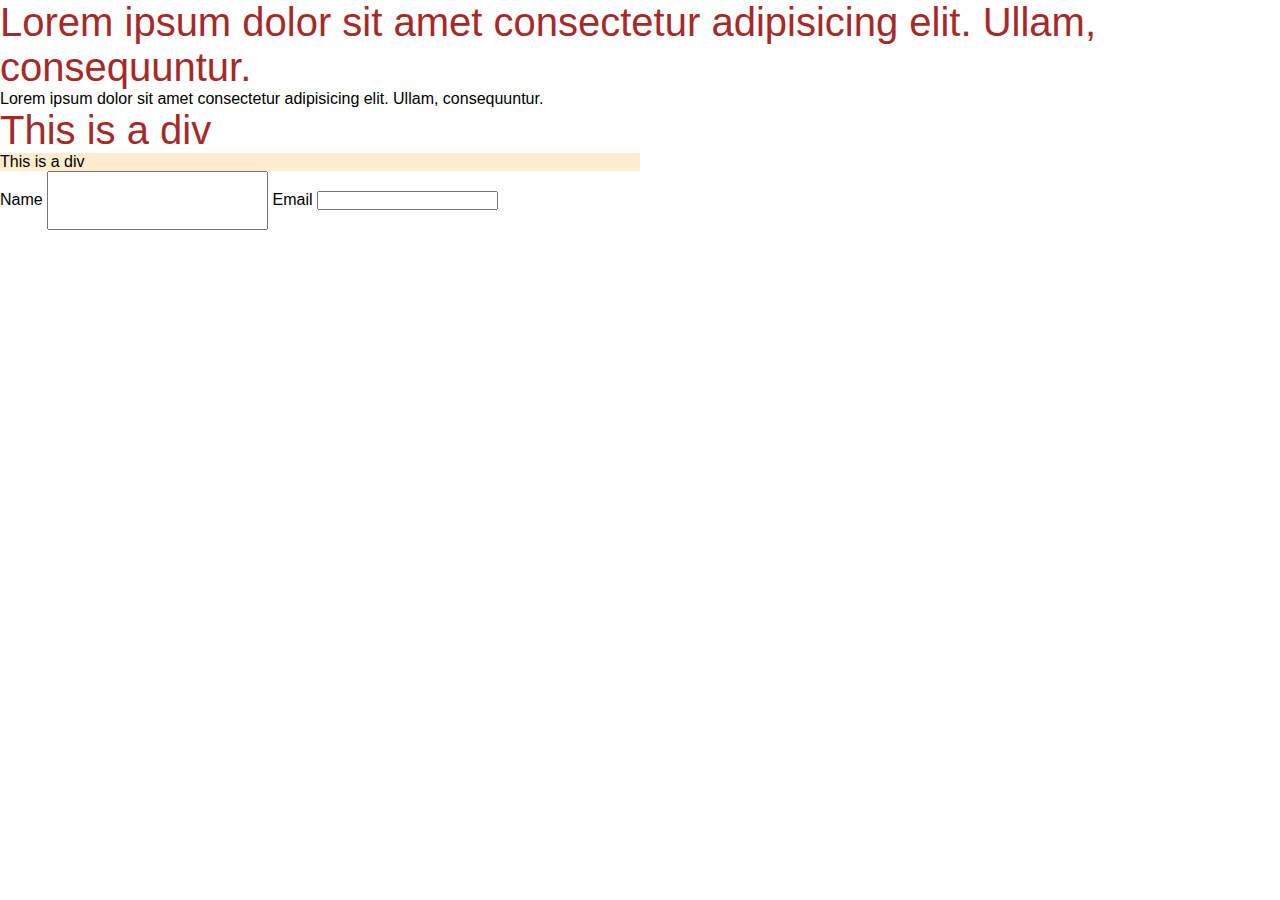
<file: CH02/index.html>
<!DOCTYPE html>
<html lang="en">
<head>
    <meta charset="UTF-8">
    <meta name="viewport" content="width=device-width, initial-scale=1.0">
    <title>CSS</title>
    <link rel="stylesheet" href="./css/style.css">
</head>
<body>
    <!-- 
        1. Type / Tag / Element selector - h1, div, section
        2. Class selector (attr)
        3. ID selector (attr)
        4. Universal selector
        5. Attribute selector
     -->

    <p class="first">Lorem ipsum dolor sit amet consectetur adipisicing elit. Ullam, consequuntur.</p>
    <p>Lorem ipsum dolor sit amet consectetur adipisicing elit. Ullam, consequuntur.</p>
    
    <div class="first">This is a div</div>
    <div id="sec">This is a div</div>

    <form action="">

        <label for="">Name</label>
        <input type="text">

        <label for="">Email</label>
        <input type="email">
    </form>

</body>
</html>
</file>
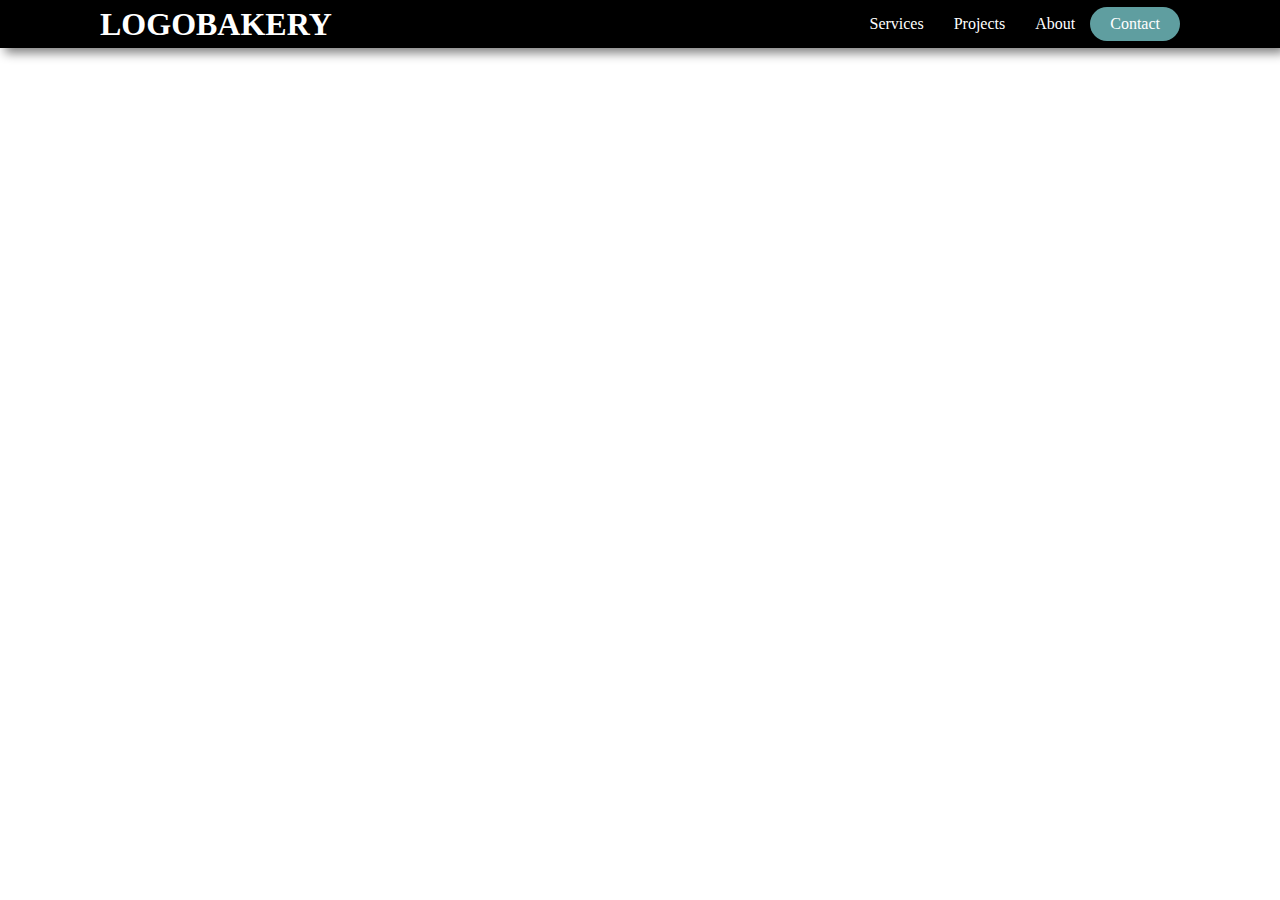
<file: CH02/navbar.html>
<!DOCTYPE html>
<html lang="en">
<head>
    <meta charset="UTF-8">
    <meta name="viewport" content="width=device-width, initial-scale=1.0">
    <title>Navbar</title>
    <link rel="stylesheet" href="./css/navbar.css">
</head>
<body>
    <!-- navbar -->
    <nav>
        <!-- first -->
        <h1>LOGOBAKERY</h1>

        <!-- second -->
        <ul>
            <li>Services</li>
            <li>Projects</li>
            <li>About</li>
            <li class="btn">Contact</li>
        </ul>
    </nav>
</body>
</html>
</file>
<file: CH02/css/style.css>
*{
    font-family: 'Lucida Sans', 'Lucida Sans Regular', 'Lucida Grande', 'Lucida Sans Unicode', Geneva, Verdana, sans-serif;
    padding: 0;
    margin: 0;
}

.first {
    font-size: 40px;
    color: brown;
}

#sec {
    background-color: blanchedalmond;
    width: 50%;
}

input[type="text"] {
    padding: 20px;
}
</file>
<file: CH02/css/navbar.css>
*{
    margin: 0;
}

nav {
    background-color: black;
    color: white;
    display: flex;
    justify-content: space-between;
    align-items: center;
    padding: 0 100px;
    box-shadow: 5px 5px 10px gray;
}

ul {
    list-style-type: none;
    display: flex;
    align-items: center;
}

li {
    padding: 15px;
}

.btn {
    background-color:cadetblue;
    border-radius: 30px;
    padding: 8px 20px;
}
</file>
